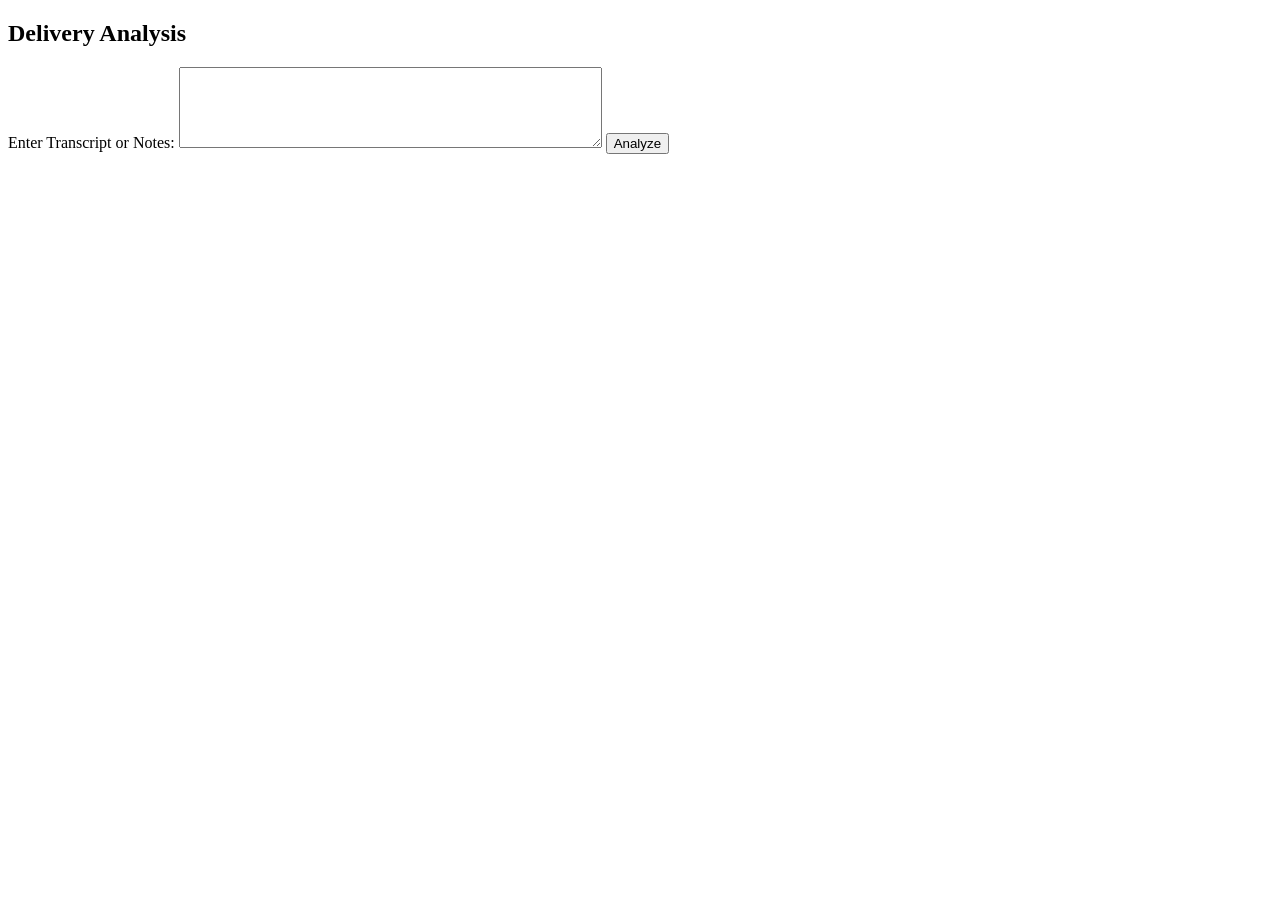
<file: frontend/templates/delivery.html>
<!DOCTYPE html>
<html>
<head>
    <title>Delivery Feedback</title>
</head>
<body>
    <h2>Delivery Analysis</h2>
    <form method="POST" action="/delivery">
        <label>Enter Transcript or Notes:</label>
        <textarea name="audio_path" rows="5" cols="50" required></textarea>
        <button type="submit">Analyze</button>
    </form>
</body>
</html>
</file>
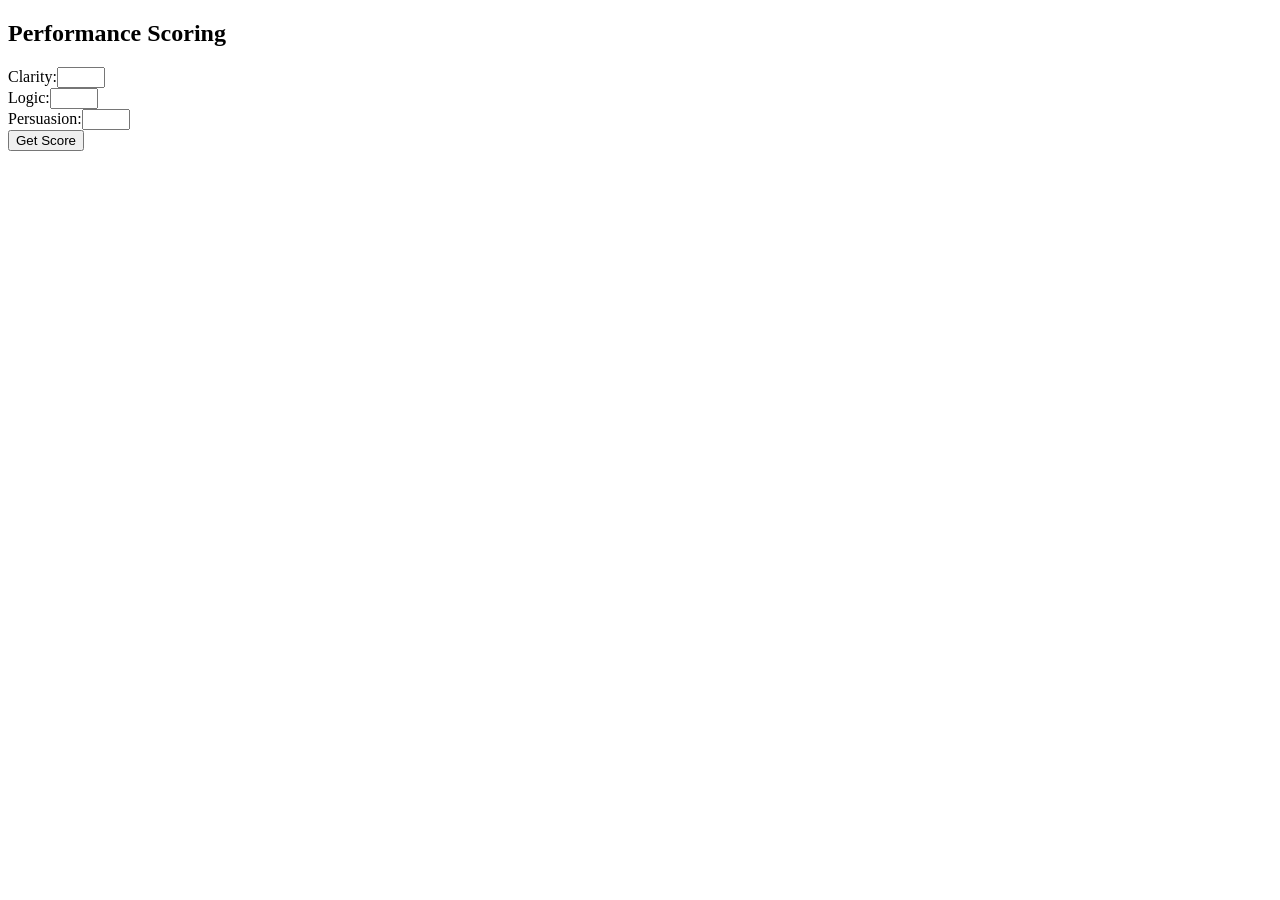
<file: frontend/templates/score.html>
<!DOCTYPE html>
<html>
<head>
    <title>Score Performance</title>
</head>
<body>
    <h2>Performance Scoring</h2>
    <form method="POST" action="/score">
        <label>Clarity:</label><input type="number" name="clarity" min="0" max="10"><br>
        <label>Logic:</label><input type="number" name="logic" min="0" max="10"><br>
        <label>Persuasion:</label><input type="number" name="persuasion" min="0" max="10"><br>
        <button type="submit">Get Score</button>
    </form>
</body>
</html>
</file>
